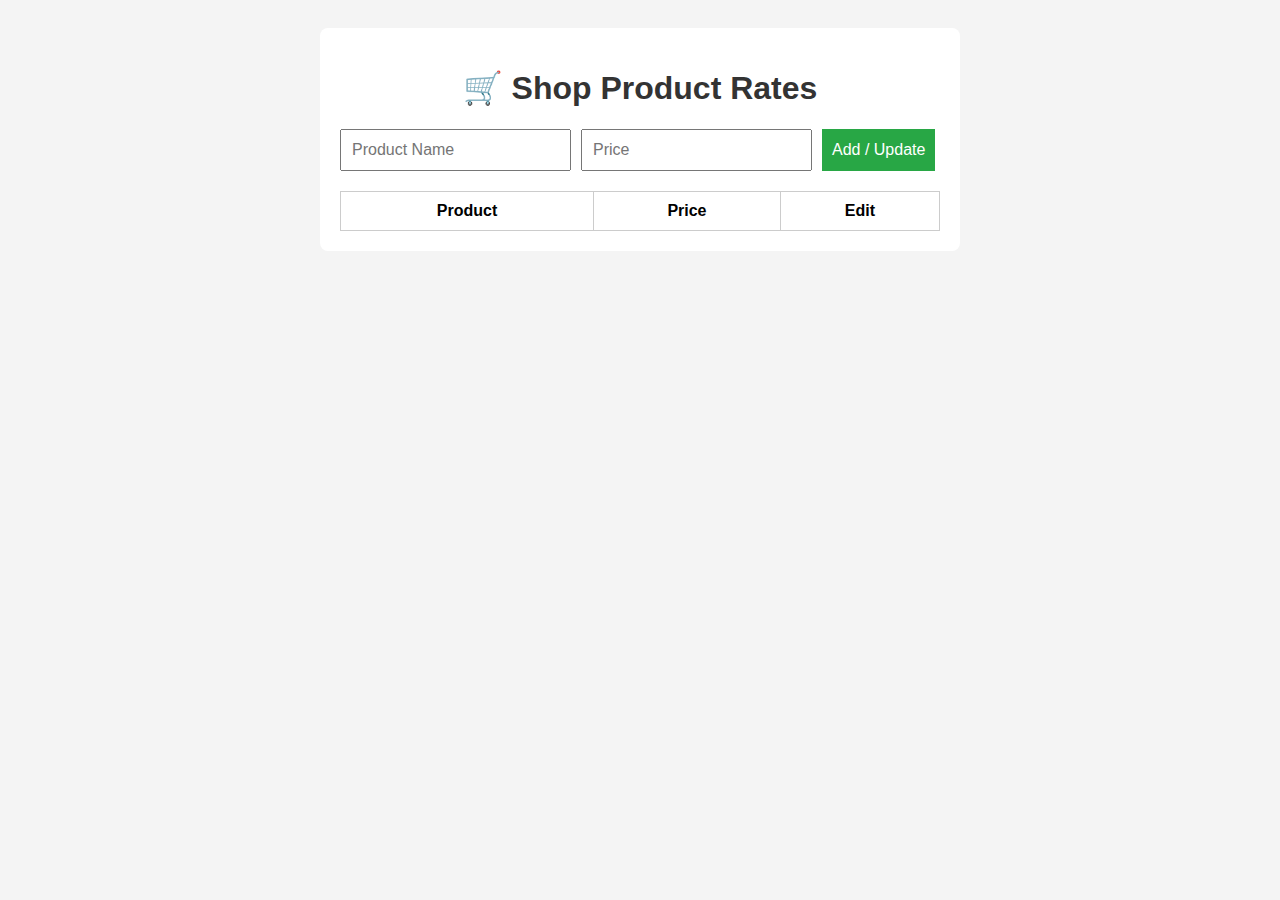
<file: index.html>
<!DOCTYPE html>
<html lang="en">
<head>
  <meta charset="UTF-8">
  <title>Shop Product Rates</title>
  <link rel="stylesheet" href="index.css">
</head>
<body>
  <div class="container">
    <h1>🛒 Shop Product Rates</h1>
    
    <form id="product-form">
      <input type="text" id="product-name" placeholder="Product Name" required>
      <input type="number" id="product-price" placeholder="Price" required>
      <button type="submit">Add / Update</button>
    </form>

    <table id="product-table">
      <thead>
        <tr>
          <th>Product</th>
          <th>Price</th>
          <th>Edit</th>
        </tr>
      </thead>
      <tbody>
        <!-- Items will appear here -->
      </tbody>
    </table>
  </div>

  <script src="index.js"></script>
</body>
</html>
</file>
<file: index.css>
body {
    font-family: Arial, sans-serif;
    background-color: #f4f4f4;
    padding: 20px;
  }
  
  .container {
    max-width: 600px;
    margin: auto;
    background: #fff;
    padding: 20px;
    border-radius: 8px;
  }
  
  h1 {
    text-align: center;
    color: #333;
  }
  
  form {
    display: flex;
    gap: 10px;
    margin-bottom: 20px;
  }
  
  input, button {
    padding: 10px;
    font-size: 1rem;
  }
  
  button {
    background-color: #28a745;
    color: white;
    border: none;
    cursor: pointer;
  }
  
  table {
    width: 100%;
    border-collapse: collapse;
  }
  
  th, td {
    border: 1px solid #ccc;
    padding: 10px;
    text-align: center;
  }
</file>
